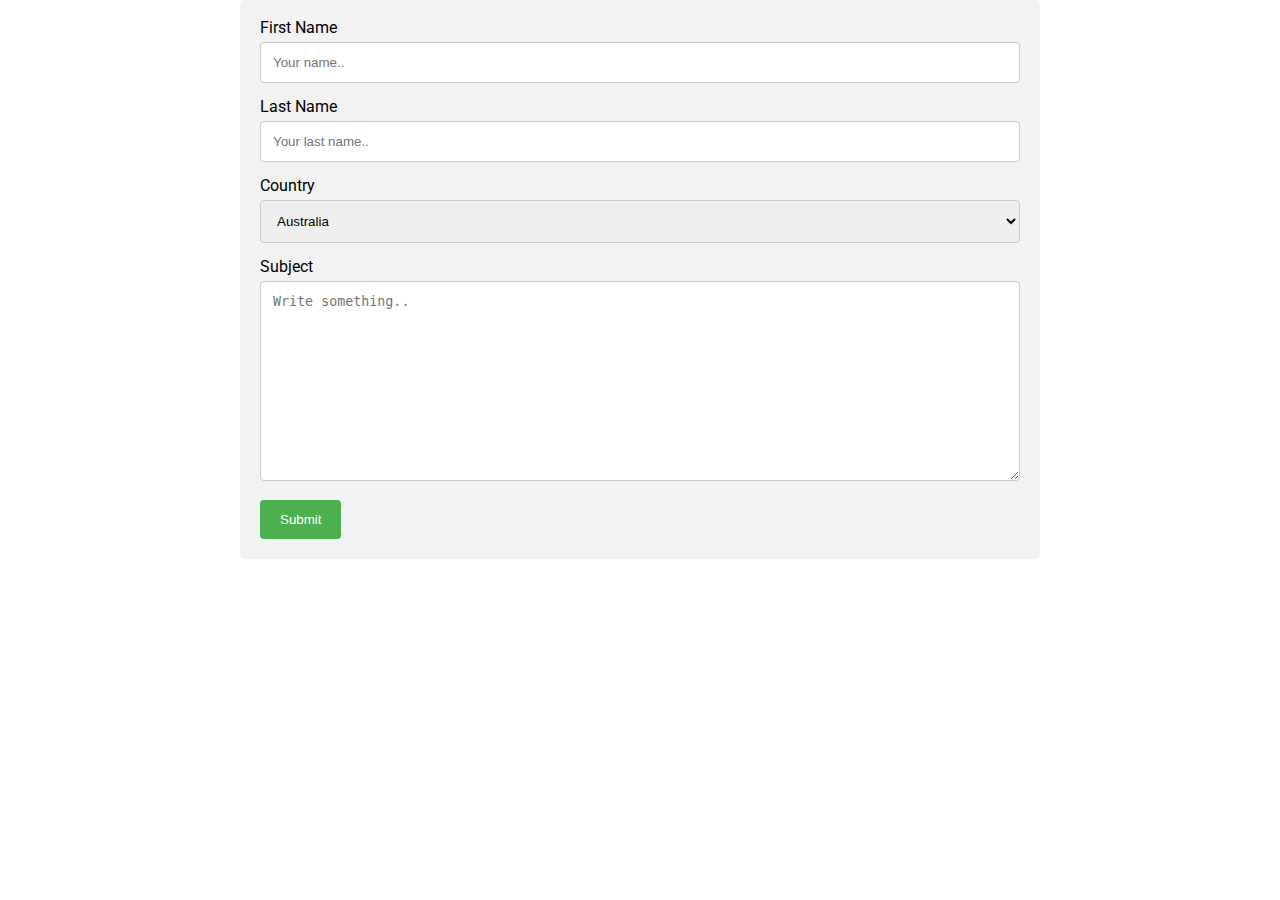
<file: Contact.html>
<!doctype html>

<html lang="en">
<head>
  <meta charset="utf-8">

<title>Sprint Challenge - Home</title>

  <link href="https://fonts.googleapis.com/css?family=Roboto|Rubik" rel="stylesheet">
  <link rel="stylesheet" href="css/index.css">

</head>

<body>
    <div class="container">
            <label for="fname">First Name</label>
            <input type="text" id="fname" name="firstname" placeholder="Your name..">
        
            <label for="lname">Last Name</label>
            <input type="text" id="lname" name="lastname" placeholder="Your last name..">
        
            <label for="country">Country</label>
            <select id="country" name="country">
              <option value="australia">Australia</option>
              <option value="canada">Canada</option>
              <option value="usa">USA</option>
            </select>
        
            <label for="subject">Subject</label>
            <textarea id="subject" name="subject" placeholder="Write something.." style="height:200px"></textarea>
        
            <input type="submit" value="Submit">        
    </div><!-- container -->        
</body>
</html>
</file>
<file: css/index.css>
/* http://meyerweb.com/eric/tools/css/reset/ 
   v2.0 | 20110126
   License: none (public domain)
*/

html, body, div, span, applet, object, iframe,
h1, h2, h3, h4, h5, h6, p, blockquote, pre,
a, abbr, acronym, address, big, cite, code,
del, dfn, em, img, ins, kbd, q, s, samp,
small, strike, strong, sub, sup, tt, var,
b, u, i, center,
dl, dt, dd, ol, ul, li,
fieldset, form, label, legend,
table, caption, tbody, tfoot, thead, tr, th, td,
article, aside, canvas, details, embed, 
figure, figcaption, footer, header, hgroup, 
menu, nav, output, ruby, section, summary,
time, mark, audio, video {
	margin: 0;
	padding: 0;
	border: 0;
	font-size: 100%;
	font: inherit;
	vertical-align: baseline;
}
/* HTML5 display-role reset for older browsers */
article, aside, details, figcaption, figure, 
footer, header, hgroup, menu, nav, section {
	display: block;
}
body {
	line-height: 1;
}
ol, ul {
	list-style: none;
}
blockquote, q {
	quotes: none;
}
blockquote:before, blockquote:after,
q:before, q:after {
	content: '';
	content: none;
}
table {
	border-collapse: collapse;
	border-spacing: 0;
}

* {
    box-sizing: border-box;
}

html, body {
    height: 100%;
    font-family: 'Roboto', sans-serif;
}

h1, h2, h3, h4, h5 {
    font-size: 18px;
    margin-bottom: 15px;
    font-family: 'Rubik', sans-serif;
}

p {
    line-height: 1.4;
}

.container {
    width: 800px;
    margin: 0 auto;
}

header
{
  display: flex;
}

header nav 
{
  display: flex;
  margin: auto;
}

header nav a 
{
  margin-left: 60px;
  font-size: 20px;
  color: gray;
  text-decoration: none;
}

header nav a:hover {
  text-decoration: underline;
}

header nav a:first-child {
  margin-left: 0;
}

header nav a:last-child {
  margin-right: 0;
}

header .logo 
{
  margin: 15px;
}

.top-content {
    display: flex;
    flex-wrap: wrap;
    justify-content: space-evenly;
    margin: 20px 20px 20px 0px;
    border-bottom: 1px dashed black;
}

.top-content .text-container {
    width: 48%;
    padding: 0 1%;
    padding-bottom: 20px;  
}

.middle-content {
    margin-bottom: 20px;
    border-bottom: 1px dashed black;
}

.middle-content h2 {
    padding: 0 2%;
    margin-bottom: 0;
}

.middle-content .boxes {
    display: flex;
    flex-wrap: wrap;
    justify-content: space-evenly;
}

.middle-content .boxes .box1 {
    width: 12.5%;
    height: 100px;
    background: teal;
    margin: 20px 2.5%;
    display: flex;
    align-items: center;
    justify-content: center;
}

.middle-content .boxes .box2 {
    width: 12.5%;
    height: 100px;
    background: gold;
    margin: 20px 2.5%;
    display: flex;
    align-items: center;
    justify-content: center;
}

.middle-content .boxes .box3 {
    width: 12.5%;
    height: 100px;
    background: cadetblue;
    margin: 20px 2.5%;
    display: flex;
    align-items: center;
    justify-content: center;
}

.middle-content .boxes .box4 {
    width: 12.5%;
    height: 100px;
    background: coral;
    margin: 20px 2.5%;
    display: flex;
    align-items: center;
    justify-content: center;
}

.middle-content .boxes .box5 {
    width: 12.5%;
    height: 100px;
    background: crimson;
    margin: 20px 2.5%;
    display: flex;
    align-items: center;
    justify-content: center;
}

.middle-content .boxes .box6 {
    width: 12.5%;
    height: 100px;
    background: forestgreen;
    margin: 20px 2.5%;
    display: flex;
    align-items: center;
    justify-content: center;
}

.middle-content .boxes .box7 {
    width: 12.5%;
    height: 100px;
    background: darkorchid;
    margin: 20px 2.5%;
    display: flex;
    align-items: center;
    justify-content: center;
}

.middle-content .boxes .box8 {
    width: 12.5%;
    height: 100px;
    background: hotpink;
    margin: 20px 2.5%;
    display: flex;
    align-items: center;
    justify-content: center;
}

.middle-content .boxes .box9 {
    width: 12.5%;
    height: 100px;
    background: indigo;
    margin: 20px 2.5%;
    display: flex;
    align-items: center;
    justify-content: center;
}

.middle-content .boxes .box10 {
    width: 12.5%;
    height: 100px;
    background: dodgerblue;
    margin: 20px 2.5%;
    display: flex;
    align-items: center;
    justify-content: center;
}

.bottom-content {
    display: flex;
    margin: 0 2% 20px;
    justify-content: space-around;
}

.bottom-content .text-container {
    padding-right: 4%;
}

.bottom-content .text-container:last-child {
    padding-right: 0;
}

footer {
    width: 100%;
    background: black;
}

footer nav {
    width: 60%;
    display: flex;
    justify-content: space-between;
    align-items: center;
    padding: 20px 2%;
    font-size: 14px;
}

footer nav a {
    color: white;
    text-decoration: none;
}

.top-content1 
{
    border-bottom: 1px dashed black;
    padding-bottom: 40px;
    margin: 20px 20px 20px 0;
}

.top-content1 .text-container1 {
    width: 100%;
}
.top-content11 
{
    margin: 20px 20px 20px 0;
}

.top-content11 .text-container1 {
    width: 100%;
}

.mid-content
{
    display: flex;
    flex-wrap: wrap;
    justify-content: space-between;
    line-height: 1.3;
}

.mid-content .inside
{
    padding: 20px;
    border-bottom: 1px dashed black;
    width: 420px;
    margin: 20px 0;
}

.mid-content .inside
{
    width: 48%;
    padding: 0 1%;
    padding-bottom: 20px;  
}



.mid-content .inside button {
    padding: 10px 40px;
    margin-top: 20px;
    cursor: pointer;
    background: white;
    border-radius: 5px;
    border: 1px solid black;
}

.mid-content .inside button:hover {
    background: black;
    color: white;
} 

input[type=text], select, textarea {
    width: 100%;
    padding: 12px; 
    border: 1px solid #ccc;
    border-radius: 4px;
    box-sizing: border-box;
    margin-top: 6px;
    margin-bottom: 16px;
    resize: vertical
  }
  
  input[type=submit] {
    background-color: #4CAF50;
    color: white;
    padding: 12px 20px;
    border: none;
    border-radius: 4px;
    cursor: pointer;
  }
  

  input[type=submit]:hover {
    background-color: #45a049;
  }
  
  .container {
    border-radius: 5px;
    background-color: #f2f2f2;
    padding: 20px;
  }
</file>
